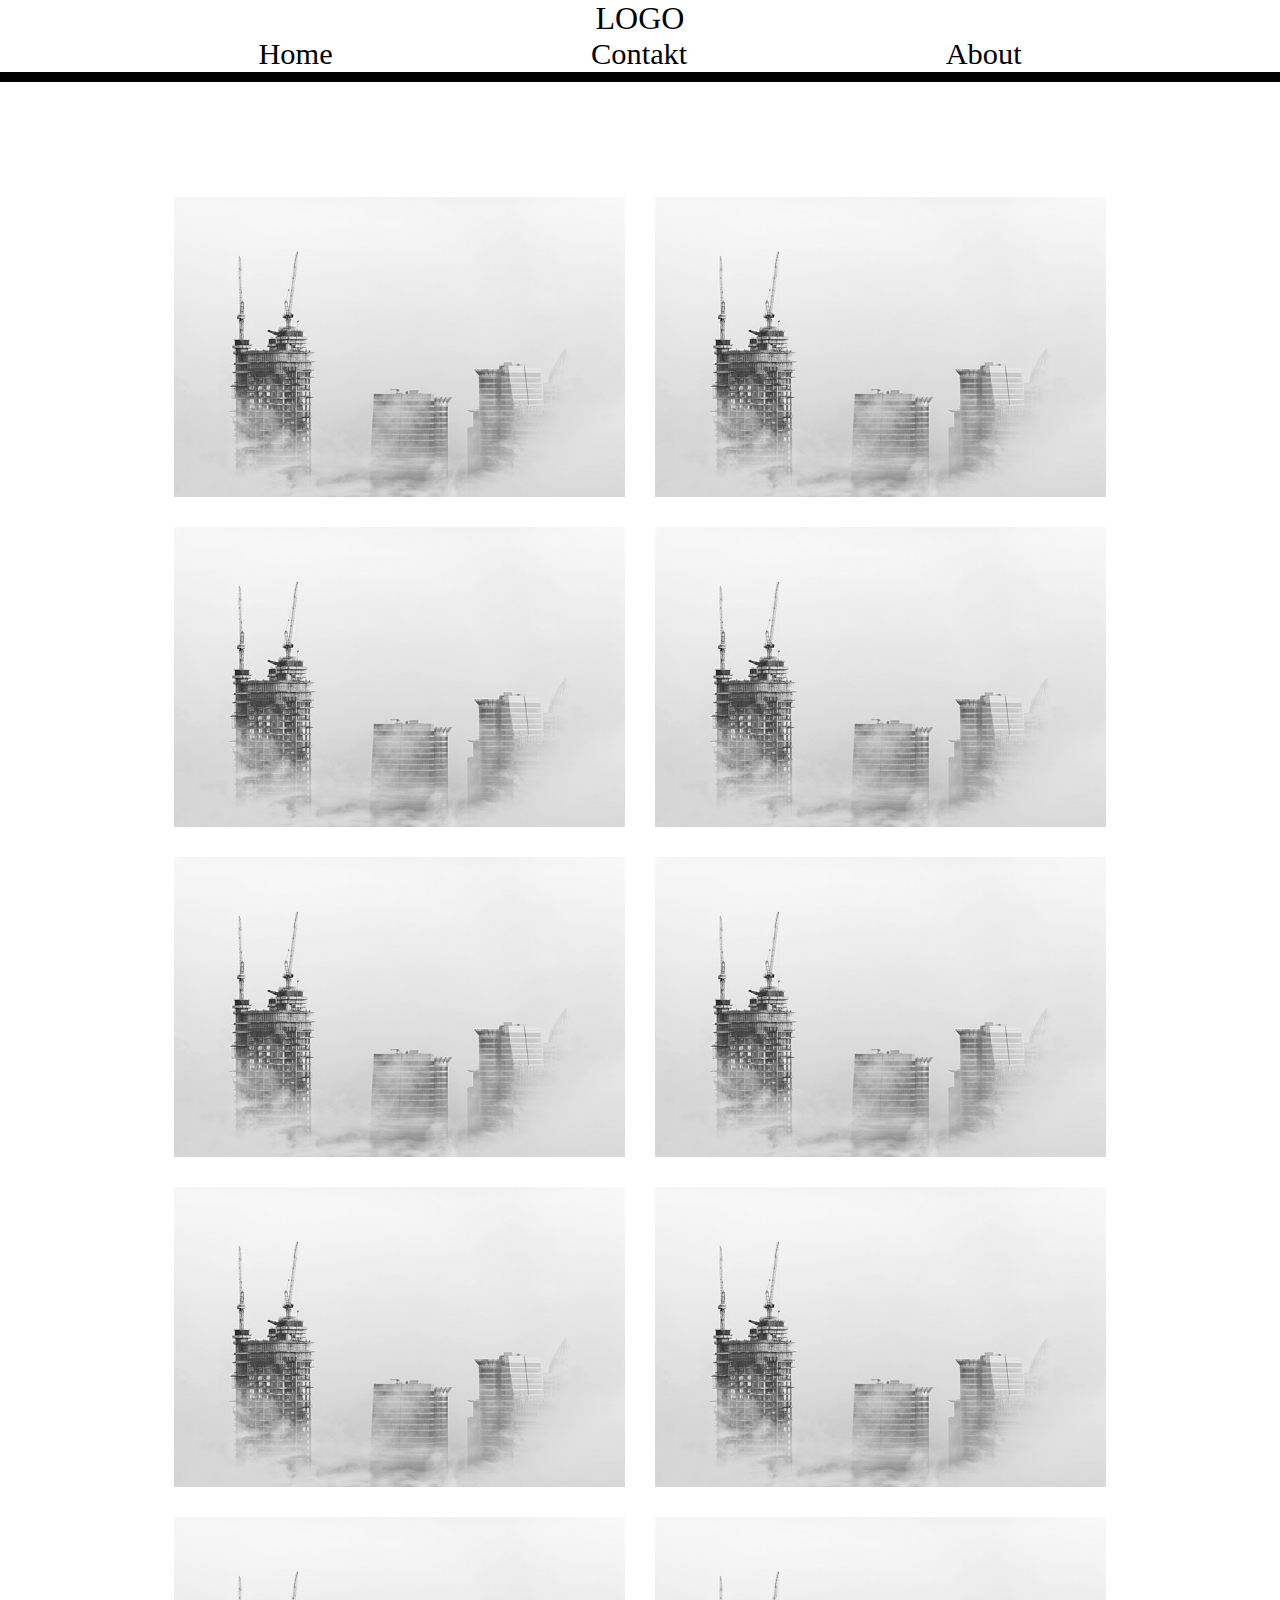
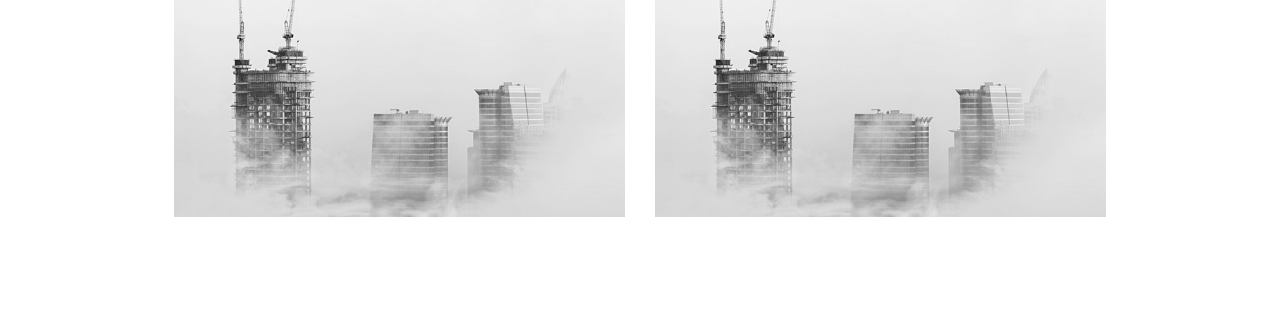
<file: Przyklad/index.html>
<!DOCTYPE html>
<html lang="en">
<head>
    <meta charset="UTF-8">
    <title>Title</title>
    <link rel="stylesheet" href="style.css">

</head>
<body>

    <div class="container">

        <div class="header">
            <div class="logo">
                <hi>LOGO</hi>
            </div>
            <div class="nav">
                <span>Home</span>
                <span>Contakt</span>
                <span>About</span>
            </div>
            <div class="breake-line"></div>
        </div>

        <div class="image-box">
            <img src="img/img1.jpeg" alt="">
            <img src="img/img1.jpeg" alt="">
            <img src="img/img1.jpeg" alt="">
            <img src="img/img1.jpeg" alt="">
            <img src="img/img1.jpeg" alt="">
            <img src="img/img1.jpeg" alt="">
            <img src="img/img1.jpeg" alt="">
            <img src="img/img1.jpeg" alt="">
            <img src="img/img1.jpeg" alt="">
            <img src="img/img1.jpeg" alt="">
        </div>
    </div>


</body>
</html>
</file>
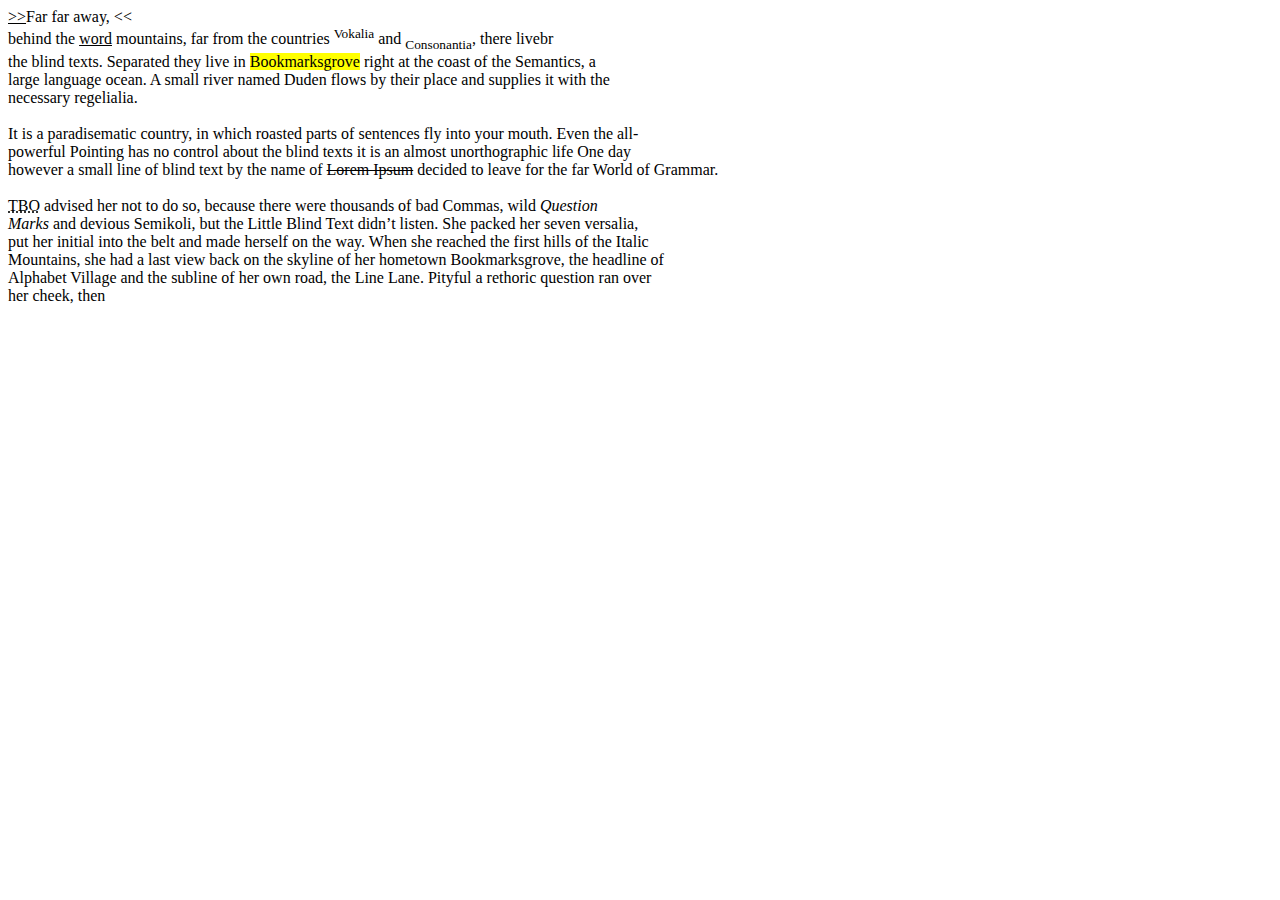
<file: Zadania/2. Formatowanie tekstu/index.html>
<!DOCTYPE html>
<html lang="en">
<head>
    <meta charset="UTF-8">
    <title>Zadanie 2</title>
</head>
<body>

<ins>>></ins>Far far away, <iins><<</iins><br> behind the <u>word</u> mountains, far from the countries <sup>Vokalia</sup> and
<sub>Consonantia</sub>, there livebr <br> the blind texts. Separated they live in <mark>Bookmarksgrove</mark> right
at the coast of the Semantics, a <br> large language ocean. A small river named Duden flows by
their place and supplies it with the <br>necessary regelialia. <br>
<br>
It is a paradisematic country, in which roasted parts of sentences fly into your mouth. Even the
all-<br>powerful Pointing has no control about the blind texts it is an almost unorthographic life One day <br>
however a small line of blind text by the name of <s>Lorem Ipsum</s> decided to leave for the far World of Grammar. <br>
<br>
<abbr title="The Big Oxmox ">TBO</abbr> advised her not to do so, because there were thousands of bad Commas, wild <i>Question
    <br>Marks</i>
and devious Semikoli, but the Little Blind Text didn’t listen. She packed her seven versalia, <br>put her initial
into the belt and made herself on the way. When she reached the first hills of the Italic <br>Mountains, she
had a last view back on the skyline of her hometown Bookmarksgrove, the headline of <br>Alphabet Village and
the subline of her own road, the Line Lane. Pityful a rethoric question ran over <br>her cheek, then

</body>
</html>
</file>
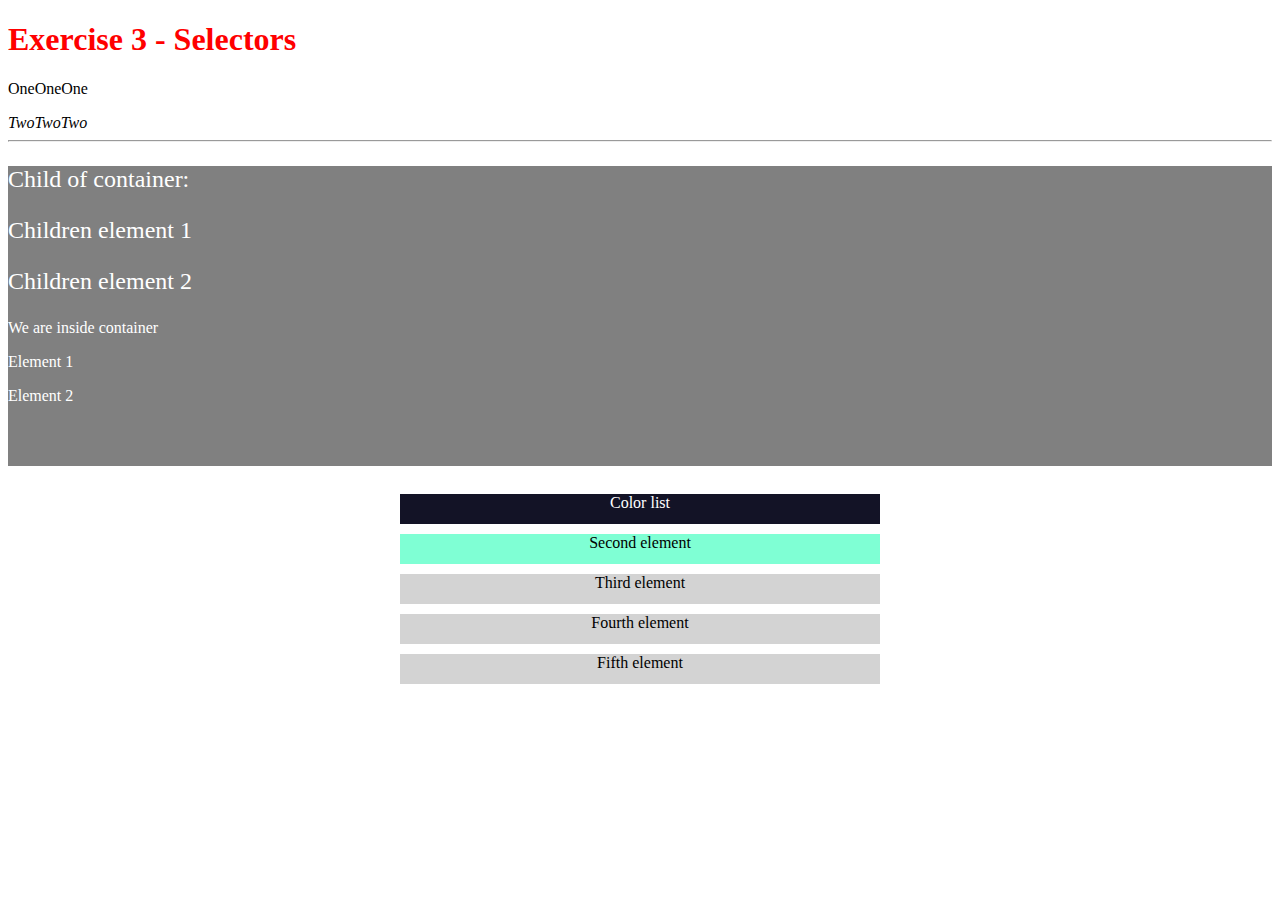
<file: Zadania/3. CSS Selektory/index.html>
<!DOCTYPE html>
<html lang="en">
<head>
    <meta charset="UTF-8">
    <title>Exercise 3 - Selectors</title>
    <link rel="stylesheet" href="styles.css">
</head>
<body>

    <h1 id="header">Exercise 3 - Selectors</h1>
    <div class="info">
        <p>OneOneOne</p>
        <i>TwoTwoTwo</i>
    </div>
    <hr />
    <div class="container">
        <p>Child of container:</p>
        <p>Children element 1</p>
        <p>Children element 2</p>
        <div>
            <p>We are inside container</p>
            <p>Element 1</p>
            <p>Element 2</p>
        </div>
    </div>
    <br />

    <div class="colorList">
        <div class="item listHeader">Color list</div>
        <div class="item">Second element</div>
        <div class="item">Third element</div>
        <div class="item">Fourth element</div>
        <div class="item">Fifth element</div>
    </div>


</body>
</html>
</file>
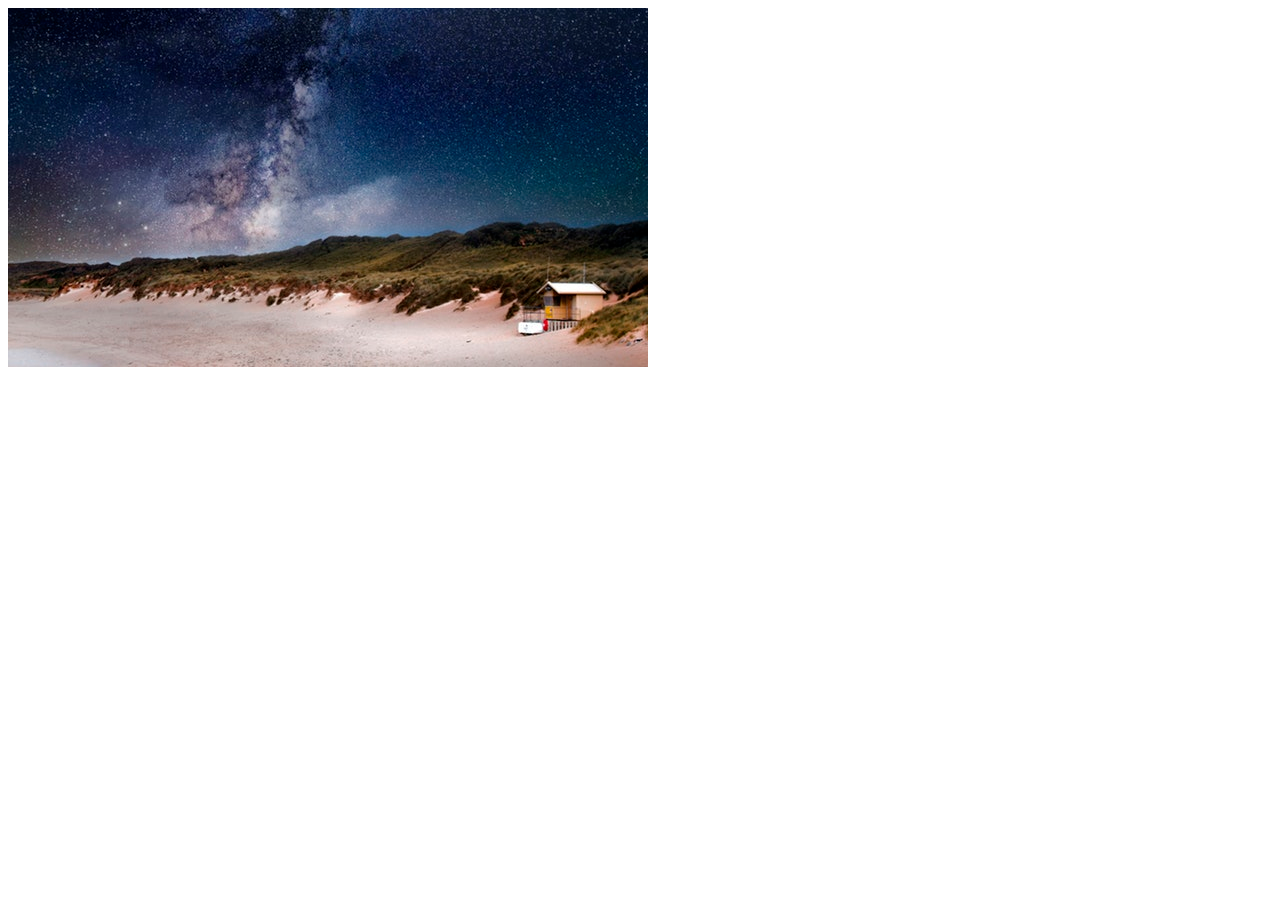
<file: PAGES/site.html>
<!DOCTYPE html>
<html lang="en">
<head>
    <meta charset="UTF-8">
    <title>Title</title>
</head>
<body>

    <a href="index.html"><img  src="../Zadania/1.%20Obrazy%20i%20linki/img/image2.jpeg" alt="img"></a>  <!--link dolaczony do grafiki-->

</body>
</html>
</file>
<file: Przyklad/style.css>
body {
    margin: 0px;
}

.logo {
    display: flex;
    flex-direction: row;
    justify-content: center;
    font-size: 2em;

}

.nav {
    display: flex;
    flex-direction: row;
    justify-content: space-evenly;
    font-size: 1.9em;
}

.breake-line {
    width: 100%;
    height: 10px;
    background-color: black;
}

img {
    height: 300px;
    margin: 15px;
}

.image-box {
    display: flex;
    flex-direction: row;
    justify-content: center;
    margin: 100px;
    flex-wrap: wrap;   /*umożliwie przemieszczanie obiektw gdy zmienia sie rozmiar okna przegladarki*/

}
</file>
<file: Zadania/3. CSS Selektory/styles.css>
/*
    Dla wszystkich paragrafów (p) oraz kursyw (i) ustaw rodzaj czcionki na Arial Narrow
    atrybuty do wykorzystania:
        font-family: "Arial Narrow";
*/
p  {font-family: "Arial Narrow";}/**/

i  {
    font-family: "Arial Narrow";
}

/*
    Dla nagłówka h1 o id header ustaw kolor czcionki na czerwony
    atrybuty do wykorzystania:
        color: red;
*/
#header {
    color: red;
}

/*
    Dla elementu blokowego o klasie container ustaw wysokość i kolor tła
    atrybuty do wykorzystania:
        height: 300px;
        background-color: grey;
*/
.container {
    height: 300px;
    background-color: grey;
}

/*
    Dla wszystkich paragrafów w elemencie blokowym o klasie container ustaw kolor czcionki
    atrybuty do wykorzystania:
        color: white;
*/
.container{
    color: white;
}


/*
    Dla paragrafu (p) który jest dzieckiem elemetu blokowego o klasie container ustaw wielkość czcionki
    atrybuty do wykorzystania:
        font-size: 1.5em;
*/

.container > p {
    font-size: 1.5em;
}


/*
    Dla pierwszego elementu o klasie listHeader w elemencie blokowym o klasie colorList ustaw kolor tła oraz kolor czcionki
    atrybuty do wykorzystania:
    background-color: #131326;
    color: white;
*/

.colorList > .listHeader {
    background-color: #131326;
    color: white;
}


/*
    Dla wszystkich sąsiadów elementu o klasie listHeader ustaw kolor tła
    atrybuty do wykorzystania:
    background-color: #FBFBFB;
*/
.item {
    /*background-color: #FBFBFB;*/
    background-color: lightgrey;
}


/*
    Dla pierwszego sąsiada elementu o klasie listHeader ustaw kolor tła
    atrybuty do wykorzystania:
    background-color: aquamarine;
*/

.listHeader + .item {
    background-color: aquamarine;
}






























/*
-------------------------------------------------------------------------------------------------------
*/

.colorList {
    margin: auto;
    width: 500px;
    text-align: center;
}

.item {
    height: 30px;
    margin: 2%;
}
</file>
